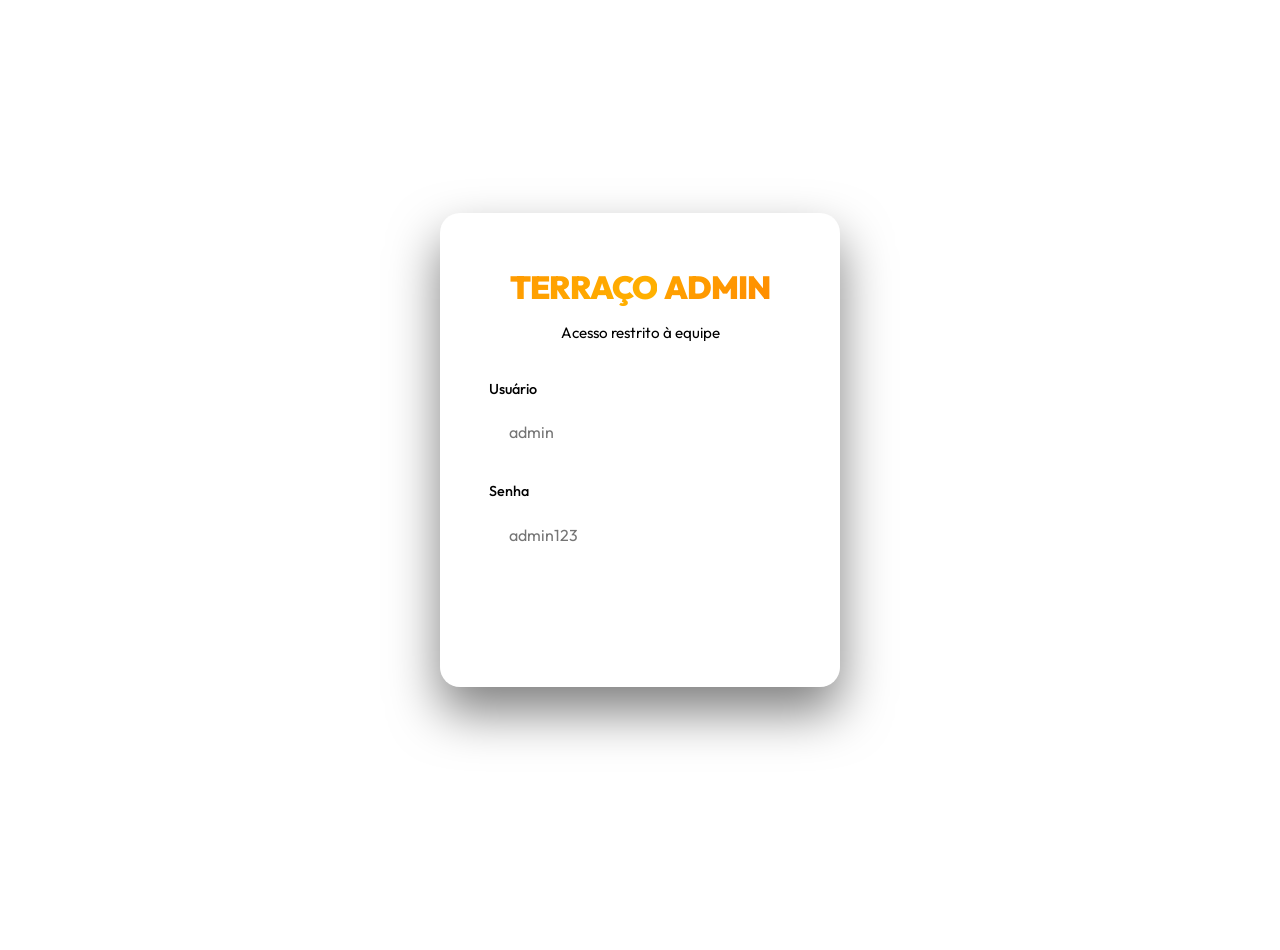
<file: admin/login.html>
<!DOCTYPE html>
<html lang="pt-br">

<head>
    <meta charset="UTF-8">
    <meta name="viewport" content="width=device-width, initial-scale=1.0">
    <title>Login Admin | Terraço 1000 Graus</title>

    <meta name="robots" content="noindex, nofollow">

    <!-- Google Fonts -->
    <link rel="preconnect" href="https://fonts.googleapis.com">
    <link rel="preconnect" href="https://fonts.gstatic.com" crossorigin>
    <link href="https://fonts.googleapis.com/css2?family=Outfit:wght@300;400;700;900&display=swap" rel="stylesheet">

    <link rel="stylesheet" href="../style.css">
    <style>
        body {
            background-color: var(--bg-primary);
            color: var(--text-primary);
            font-family: 'Outfit', sans-serif;
            display: flex;
            align-items: center;
            justify-content: center;
            height: 100vh;
            margin: 0;
            overflow: hidden;
            position: relative;
        }

        .login-container {
            background: rgba(255, 255, 255, 0.03);
            border: 1px solid rgba(255, 255, 255, 0.05);
            padding: 3rem;
            border-radius: 20px;
            width: 100%;
            max-width: 400px;
            backdrop-filter: blur(20px);
            box-shadow: 0 25px 50px rgba(0, 0, 0, 0.5);
            text-align: center;
            position: relative;
            z-index: 10;
        }

        .login-logo {
            font-size: 2rem;
            font-weight: 900;
            margin-bottom: 0.5rem;
            letter-spacing: -1px;
        }

        .login-subtitle {
            color: var(--text-secondary);
            margin-bottom: 2rem;
            font-size: 0.95rem;
        }

        .form-group {
            margin-bottom: 1.5rem;
            text-align: left;
        }

        .form-group label {
            display: block;
            margin-bottom: 0.5rem;
            color: var(--text-secondary);
            font-weight: 500;
            font-size: 0.9rem;
        }

        .form-control {
            width: 100%;
            padding: 0.8rem 1.2rem;
            background: rgba(255, 255, 255, 0.05);
            border: 1px solid rgba(255, 255, 255, 0.1);
            border-radius: 8px;
            color: var(--text-primary);
            font-family: 'Outfit', sans-serif;
            font-size: 1rem;
            outline: none;
            transition: all 0.3s ease;
        }

        .form-control:focus {
            border-color: var(--blood-orange);
            background: rgba(255, 69, 0, 0.05);
            box-shadow: 0 0 0 3px rgba(255, 69, 0, 0.2);
        }

        .btn-login {
            width: 100%;
            padding: 1rem;
            background: linear-gradient(135deg, var(--blood-orange), var(--hot-red));
            color: white;
            border: none;
            border-radius: 8px;
            font-weight: 700;
            font-size: 1.1rem;
            cursor: pointer;
            transition: transform 0.3s ease, box-shadow 0.3s ease;
            font-family: inherit;
        }

        .btn-login:hover {
            transform: translateY(-2px);
            box-shadow: 0 10px 20px rgba(255, 69, 0, 0.4);
        }

        /* Bg decorations */
        .blob-hot,
        .blob-cold {
            position: absolute;
            border-radius: 50%;
            filter: blur(80px);
            opacity: 0.15;
            z-index: 1;
        }

        .blob-hot {
            width: 400px;
            height: 400px;
            background: var(--blood-orange);
            top: -100px;
            right: -100px;
        }

        .blob-cold {
            width: 300px;
            height: 300px;
            background: var(--ice-blue);
            bottom: -50px;
            left: -100px;
        }

        .error-message {
            color: var(--hot-red);
            font-size: 0.9rem;
            margin-bottom: 1rem;
            display: none;
            background: rgba(255, 0, 0, 0.1);
            padding: 0.5rem;
            border-radius: 4px;
        }
    </style>
</head>

<body>
    <div class="blob-hot"></div>
    <div class="blob-cold"></div>

    <div class="login-container">
        <div class="login-logo">
            <span class="logo-hot">TERRAÇO</span>
            <span class="logo-cold">ADMIN</span>
        </div>
        <p class="login-subtitle">Acesso restrito à equipe</p>

        <div class="error-message" id="errorMsg">Usuário ou senha incorretos.</div>

        <form id="loginForm">
            <div class="form-group">
                <label for="username">Usuário</label>
                <input type="text" id="username" class="form-control" placeholder="admin" required
                    autocomplete="username">
            </div>

            <div class="form-group">
                <label for="password">Senha</label>
                <input type="password" id="password" class="form-control" placeholder="admin123" required
                    autocomplete="current-password">
            </div>

            <button type="submit" class="btn-login">Entrar</button>
        </form>
    </div>

    <script>
        document.getElementById('loginForm').addEventListener('submit', function (e) {
            e.preventDefault();

            const user = document.getElementById('username').value;
            const pass = document.getElementById('password').value;
            const errorMsg = document.getElementById('errorMsg');

            // Simulação de login simples (Hardcoded)
            // Para ambiente de testes: usuário admin e senha admin123
            if (user === 'admin' && pass === 'admin123') {
                localStorage.setItem('adminAuth', 'true');
                window.location.replace('index.html');
            } else {
                errorMsg.style.display = 'block';
                // Shake effect on error
                const container = document.querySelector('.login-container');
                container.style.animation = 'shake 0.5s';
                setTimeout(() => container.style.animation = '', 500);
            }
        });

        // Add shake animation
        const style = document.createElement('style');
        style.innerHTML = `
            @keyframes shake {
                0%, 100% { transform: translateX(0); }
                10%, 30%, 50%, 70%, 90% { transform: translateX(-5px); }
                20%, 40%, 60%, 80% { transform: translateX(5px); }
            }
        `;
        document.head.appendChild(style);

        // Se já estiver logado, redicionador para o painel
        if (localStorage.getItem('adminAuth') === 'true') {
            window.location.replace('index.html');
        }
    </script>
</body>

</html>
</file>
<file: style.css>
:root {
    /* Color Palette - Light Mode */
    --bg-dark: #ffffff;
    --bg-lighter: #f5f5f7;

    /* Hot Colors / Details (Yellow-Orange) */
    --hot-primary: #ff9900;
    --hot-secondary: #ffb300;
    --hot-glow: rgba(255, 153, 0, 0.5);

    /* Cold Colors / Details 2 */
    --cold-primary: #ff8c00;
    --cold-secondary: #ffa500;
    --cold-glow: rgba(255, 140, 0, 0.5);

    /* Neutral / Text (Dark Purple) */
    --text-main: #2b004a;
    --text-muted: #5e3b7a;
    --glass-bg: rgba(0, 0, 0, 0.03);
    --glass-border: rgba(0, 0, 0, 0.08);

    /* Typography */
    --font-main: 'Outfit', sans-serif;

    /* Transitions */
    --transition-smooth: all 0.4s cubic-bezier(0.25, 1, 0.5, 1);
}

* {
    margin: 0;
    padding: 0;
    box-sizing: border-box;
    scroll-behavior: smooth;
}

body {
    background-color: var(--bg-dark);
    color: var(--text-main);
    font-family: var(--font-main);
    overflow-x: hidden;
    line-height: 1.6;
}

/* Utilities */
.container {
    max-width: 1200px;
    margin: 0 auto;
    padding: 0 2rem;
}

.text-center {
    text-align: center;
}

/* Buttons */
.btn {
    display: inline-flex;
    align-items: center;
    justify-content: center;
    padding: 0.8rem 1.8rem;
    border-radius: 50px;
    font-family: var(--font-main);
    font-weight: 700;
    font-size: 1rem;
    cursor: pointer;
    text-decoration: none;
    transition: var(--transition-smooth);
    border: none;
}

.btn-primary {
    background: linear-gradient(135deg, var(--hot-primary), var(--hot-secondary));
    color: var(--text-main);
}

.btn-primary:hover {
    transform: translateY(-3px);
    box-shadow: 0 10px 20px var(--hot-glow);
}

.btn-secondary {
    background: var(--glass-bg);
    color: var(--text-main);
    border: 1px solid var(--glass-border);
    backdrop-filter: blur(10px);
}

.btn-secondary:hover {
    background: rgba(0, 0, 0, 0.05);
    border-color: rgba(0, 0, 0, 0.1);
    transform: translateY(-3px);
}

.btn-large {
    padding: 1rem 2.5rem;
    font-size: 1.1rem;
}

.btn-glow {
    position: relative;
    z-index: 1;
}

.btn-glow::after {
    content: '';
    position: absolute;
    inset: -2px;
    background: linear-gradient(45deg, var(--hot-primary), var(--hot-secondary), var(--hot-primary));
    z-index: -1;
    filter: blur(10px);
    border-radius: 55px;
    opacity: 0.5;
    transition: var(--transition-smooth);
}

.btn-glow:hover::after {
    opacity: 1;
    filter: blur(15px);
}


/* Header */
.header {
    position: fixed;
    top: 0;
    width: 100%;
    padding: 1.5rem 5%;
    display: flex;
    justify-content: space-between;
    align-items: center;
    z-index: 1000;
    transition: var(--transition-smooth);
}

.header.scrolled {
    background: rgba(255, 255, 255, 0.95);
    backdrop-filter: blur(15px);
    border-bottom: 1px solid var(--glass-border);
    padding: 1rem 5%;
}

.logo {
    font-size: 1.8rem;
    font-weight: 900;
    letter-spacing: -1px;
    display: flex;
}

.logo-hot {
    background: linear-gradient(135deg, var(--hot-primary), var(--hot-secondary));
    -webkit-background-clip: text;
    -webkit-text-fill-color: transparent;
}

.logo-cold {
    background: linear-gradient(135deg, var(--cold-secondary), var(--cold-primary));
    -webkit-background-clip: text;
    -webkit-text-fill-color: transparent;
    padding-left: 2px;
}

.nav ul {
    display: flex;
    gap: 2.5rem;
    list-style: none;
}

.nav a {
    color: var(--text-muted);
    text-decoration: none;
    font-weight: 500;
    transition: var(--transition-smooth);
    position: relative;
}

.nav a:hover {
    color: var(--hot-primary);
}

.nav a::after {
    content: '';
    position: absolute;
    bottom: -5px;
    left: 0;
    width: 0%;
    height: 2px;
    background: linear-gradient(90deg, var(--hot-primary), var(--cold-primary));
    transition: var(--transition-smooth);
}

.nav a:hover::after {
    width: 100%;
}

.mobile-menu-btn {
    display: none;
    font-size: 1.5rem;
    cursor: pointer;
    color: var(--text-main);
}

/* Hero Section */
.hero {
    min-height: 100vh;
    display: flex;
    align-items: center;
    padding: 0 5%;
    position: relative;
    overflow: hidden;
}

.hero-bg-overlay {
    position: absolute;
    top: 0;
    left: 0;
    width: 100%;
    height: 100%;
    background: radial-gradient(circle at 20% 50%, rgba(255, 153, 0, 0.05) 0%, transparent 50%),
        radial-gradient(circle at 80% 50%, rgba(255, 140, 0, 0.05) 0%, transparent 50%);
    z-index: 0;
}

.hero-content {
    flex: 1;
    z-index: 2;
    padding-top: 5rem;
}

.hero-badge {
    display: inline-block;
    padding: 0.5rem 1rem;
    background: var(--glass-bg);
    border: 1px solid var(--glass-border);
    border-radius: 50px;
    font-size: 0.85rem;
    font-weight: 700;
    text-transform: uppercase;
    letter-spacing: 2px;
    margin-bottom: 2rem;
    color: var(--text-muted);
}

.hero-title {
    font-size: 5rem;
    font-weight: 900;
    line-height: 1.1;
    margin-bottom: 1.5rem;
}

.hero-title span:first-child {
    background: linear-gradient(135deg, var(--hot-primary), var(--hot-secondary));
    -webkit-background-clip: text;
    -webkit-text-fill-color: transparent;
}

.hero-title span:last-child {
    background: linear-gradient(135deg, var(--cold-secondary), var(--cold-primary));
    -webkit-background-clip: text;
    -webkit-text-fill-color: transparent;
}

.hero-subtitle {
    font-size: 1.25rem;
    color: var(--text-muted);
    margin-bottom: 2.5rem;
    max-width: 500px;
}

.hero-actions {
    display: flex;
    gap: 1.5rem;
}

.hero-image-container {
    flex: 1;
    position: relative;
    display: flex;
    justify-content: center;
    align-items: center;
    z-index: 2;
    height: 80vh;
}

.blob-hot {
    position: absolute;
    width: 400px;
    height: 400px;
    background: var(--hot-primary);
    filter: blur(80px);
    opacity: 0.15;
    border-radius: 50%;
    top: 20%;
    left: 10%;
    animation: float 8s ease-in-out infinite alternate;
}

.blob-cold {
    position: absolute;
    width: 350px;
    height: 350px;
    background: var(--cold-primary);
    filter: blur(80px);
    opacity: 0.15;
    border-radius: 50%;
    bottom: 10%;
    right: 15%;
    animation: float 10s ease-in-out infinite alternate-reverse;
}

@keyframes float {
    0% {
        transform: translate(0, 0) scale(1);
    }

    100% {
        transform: translate(20px, 40px) scale(1.1);
    }
}

.hero-img {
    max-width: 100%;
    height: auto;
    max-height: 80vh;
    object-fit: contain;
    filter: drop-shadow(0 30px 50px rgba(0, 0, 0, 0.15));
    transform-origin: center;
    animation: delicateFloat 6s ease-in-out infinite;
}

@keyframes delicateFloat {
    0% {
        transform: translateY(0);
    }

    50% {
        transform: translateY(-15px);
    }

    100% {
        transform: translateY(0);
    }
}

/* Features */
.features {
    padding: 6rem 0;
    position: relative;
    z-index: 5;
    background: linear-gradient(to bottom, transparent, var(--bg-lighter), transparent);
}

.feature-grid {
    display: grid;
    grid-template-columns: repeat(3, 1fr);
    gap: 2rem;
}

.feature-card {
    background: var(--glass-bg);
    border: 1px solid var(--glass-border);
    padding: 3rem 2rem;
    border-radius: 24px;
    text-align: center;
    backdrop-filter: blur(10px);
    transition: var(--transition-smooth);
}

.feature-card:hover {
    transform: translateY(-10px);
    background: rgba(0, 0, 0, 0.02);
    border-color: rgba(0, 0, 0, 0.1);
}

.icon-wrapper {
    width: 70px;
    height: 70px;
    border-radius: 50%;
    display: flex;
    justify-content: center;
    align-items: center;
    font-size: 2rem;
    margin: 0 auto 1.5rem;
    background: var(--glass-bg);
}

.hot-glow {
    color: var(--hot-primary);
    box-shadow: 0 0 20px var(--hot-glow);
}

.cold-glow {
    color: var(--cold-primary);
    box-shadow: 0 0 20px var(--cold-glow);
}

.gold-glow {
    color: #ffd700;
    box-shadow: 0 0 20px rgba(255, 215, 0, 0.3);
}

.feature-card h3 {
    font-size: 1.5rem;
    margin-bottom: 1rem;
    font-weight: 700;
}

.feature-card p {
    color: var(--text-muted);
}

/* Flavors Section */
.flavors {
    padding: 8rem 0;
    overflow: hidden;
}

.section-header {
    margin-bottom: 5rem;
}

.section-title {
    font-size: 3.5rem;
    font-weight: 900;
}

.section-title span {
    background: linear-gradient(to right, var(--hot-secondary), var(--cold-primary));
    -webkit-background-clip: text;
    -webkit-text-fill-color: transparent;
}

.section-subtitle {
    color: var(--text-muted);
    font-size: 1.2rem;
    margin-top: 1rem;
}

.flavor-slider {
    display: flex;
    gap: 3rem;
    padding: 0 5%;
    overflow-x: auto;
    scroll-snap-type: x mandatory;
    scrollbar-width: none;
    /* Firefox */
}

.flavor-slider::-webkit-scrollbar {
    display: none;
    /* Chrome */
}

.flavor-card {
    flex: 0 0 350px;
    scroll-snap-align: center;
    position: relative;
    border-radius: 30px;
    background: var(--bg-lighter);
    padding: 1.5rem;
    border: 1px solid var(--glass-border);
    transition: var(--transition-smooth);
    cursor: pointer;
}

.flavor-card:hover {
    transform: scale(1.02);
    border-color: rgba(0, 0, 0, 0.15);
}

.flavor-img-wrapper {
    width: 100%;
    height: 350px;
    border-radius: 20px;
    overflow: hidden;
    margin-bottom: 1.5rem;
    position: relative;
}

.flavor-img-wrapper img {
    width: 100%;
    height: 100%;
    object-fit: cover;
    transition: var(--transition-smooth);
    position: relative;
    z-index: 2;
}

.glow-bg {
    position: absolute;
    top: 50%;
    left: 50%;
    transform: translate(-50%, -50%);
    width: 200px;
    height: 200px;
    border-radius: 50%;
    filter: blur(50px);
    z-index: 1;
    opacity: 0.5;
    transition: var(--transition-smooth);
}

.flavor-card:hover .glow-bg {
    opacity: 0.8;
    transform: translate(-50%, -50%) scale(1.2);
}

.glow-bg.hot {
    background: var(--hot-primary);
}

.glow-bg.cold {
    background: var(--cold-primary);
}

.glow-bg.mixed {
    background: var(--hot-secondary);
}

/* match theme */

.flavor-card:hover .flavor-img-wrapper img {
    transform: scale(1.08);
}

.flavor-info h3 {
    font-size: 1.5rem;
    margin-bottom: 0.5rem;
}

.flavor-info p {
    color: var(--text-muted);
    font-size: 0.95rem;
}

/* CTA Banner */
.cta-banner {
    padding: 8rem 5%;
    display: flex;
    justify-content: center;
}

.cta-content {
    background: linear-gradient(135deg, rgba(255, 153, 0, 0.1), rgba(255, 140, 0, 0.1));
    border: 1px solid var(--glass-border);
    border-radius: 40px;
    padding: 5rem 2rem;
    text-align: center;
    width: 100%;
    max-width: 1000px;
    position: relative;
    overflow: hidden;
    backdrop-filter: blur(20px);
}

.cta-content::before {
    content: '';
    position: absolute;
    top: 0;
    left: 0;
    right: 0;
    height: 1px;
    background: linear-gradient(90deg, transparent, rgba(0, 0, 0, 0.1), transparent);
}

.cta-content h2 {
    font-size: 3rem;
    margin-bottom: 1rem;
}

.cta-content p {
    font-size: 1.2rem;
    color: var(--text-muted);
    margin-bottom: 2.5rem;
}

/* Footer */
.footer {
    background: var(--bg-lighter);
    padding: 5rem 5% 2rem;
    position: relative;
}

.footer::before {
    content: '';
    position: absolute;
    top: 0;
    left: 0;
    right: 0;
    height: 1px;
    background: linear-gradient(90deg, var(--hot-primary), transparent, var(--cold-primary));
}

.footer-grid {
    display: grid;
    grid-template-columns: 2fr 1fr 1fr;
    gap: 4rem;
    margin-bottom: 4rem;
}

.footer-brand p {
    color: var(--text-muted);
    margin: 1.5rem 0;
    max-width: 300px;
}

.social-links {
    display: flex;
    gap: 1rem;
}

.social-links a {
    display: flex;
    justify-content: center;
    align-items: center;
    width: 40px;
    height: 40px;
    border-radius: 50%;
    background: var(--glass-bg);
    color: var(--text-main);
    font-size: 1.2rem;
    transition: var(--transition-smooth);
    text-decoration: none;
    border: 1px solid var(--glass-border);
}

.social-links a:hover {
    background: var(--hot-primary);
    color: var(--text-main);
    transform: translateY(-3px);
    border-color: var(--hot-primary);
}

.footer h4 {
    font-size: 1.2rem;
    margin-bottom: 1.5rem;
    font-weight: 700;
}

.footer-links ul {
    list-style: none;
}

.footer-links li {
    margin-bottom: 0.8rem;
}

.footer-links a {
    color: var(--text-muted);
    text-decoration: none;
    transition: var(--transition-smooth);
}

.footer-links a:hover {
    color: var(--cold-primary);
    padding-left: 5px;
}

.footer-contact p {
    color: var(--text-muted);
    margin-bottom: 1rem;
    display: flex;
    align-items: center;
    gap: 0.5rem;
}

.footer-contact i {
    color: var(--hot-primary);
    font-size: 1.2rem;
}

.footer-bottom {
    text-align: center;
    padding-top: 2rem;
    border-top: 1px solid var(--glass-border);
    color: var(--text-muted);
    font-size: 0.9rem;
}

/* Responsive */
@media (max-width: 992px) {
    .hero-title {
        font-size: 4rem;
    }

    .feature-grid {
        grid-template-columns: 1fr;
    }

    .footer-grid {
        grid-template-columns: 1fr;
        gap: 2rem;
    }
}

@media (max-width: 768px) {

    .header .nav,
    .header .btn-primary {
        display: none;
    }

    .mobile-menu-btn {
        display: block;
    }

    .hero {
        flex-direction: column;
        text-align: center;
        padding-top: 8rem;
    }

    .hero-actions {
        justify-content: center;
    }

    .hero-image-container {
        height: 50vh;
        margin-top: 2rem;
    }

    .hero-title {
        font-size: 3rem;
    }
}
</file>
